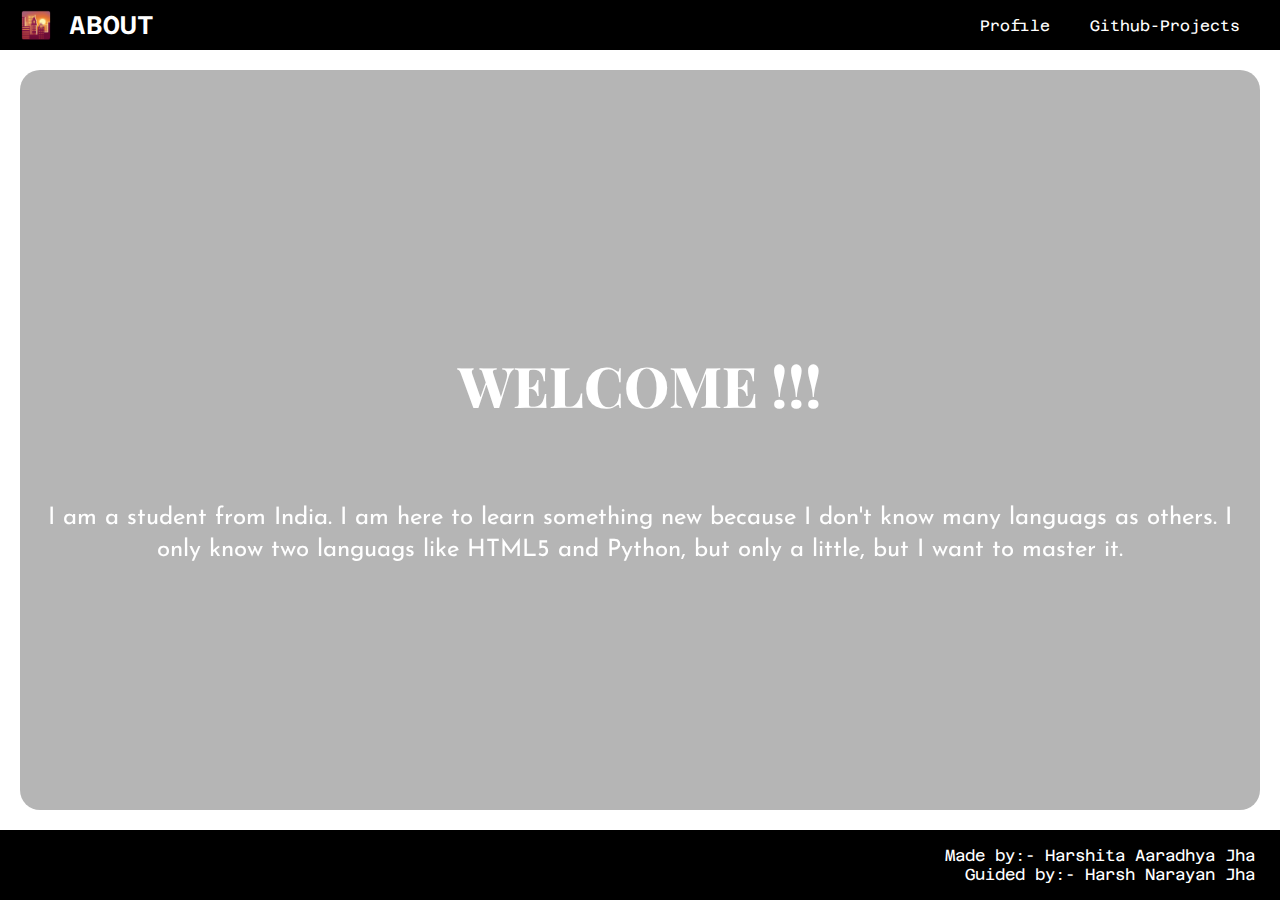
<file: index.html>
<!DOCTYPE html>
<html lang="en">

<head>
    <meta charset="UTF-8">
    <meta name="viewport" content="width=device-width, initial-scale=1.0, user-scalable=no">
    <title>Harshita Aaradhya Jha</title>
    <link rel="shortcut icon" href="https://fav.farm/🌇" type="image/x-icon">
    <link rel="stylesheet" href="style.css">
</head>

<body>
    <nav>
        <span class="title">
            🌇 About
        </span>
        <span class="menu">
            <li><a href="https://github.com/HarshitaaJha/" target="_blank">Profile</a></li>
            <!-- <li><a href=""></a></li> -->
            <li><a href="./project.html" target="_blank">Github-Projects</a></li>
        </span>
    </nav>
    <div class="container">
        <p class="lead-text">
            WELCOME !!!
        </p>

        <p class="sublead-text">
            I am a student from India. I am here to learn something new because I don't know many languags as others. I
            only know two languags like HTML5 and Python, but only a little, but I want to master it.
        </p>
    </div>

    <footer>
        <p>
            Made by:- Harshita Aaradhya Jha
            <br>
            Guided by:- Harsh Narayan Jha
        </p>
    </footer>
</body>

</html>
</file>
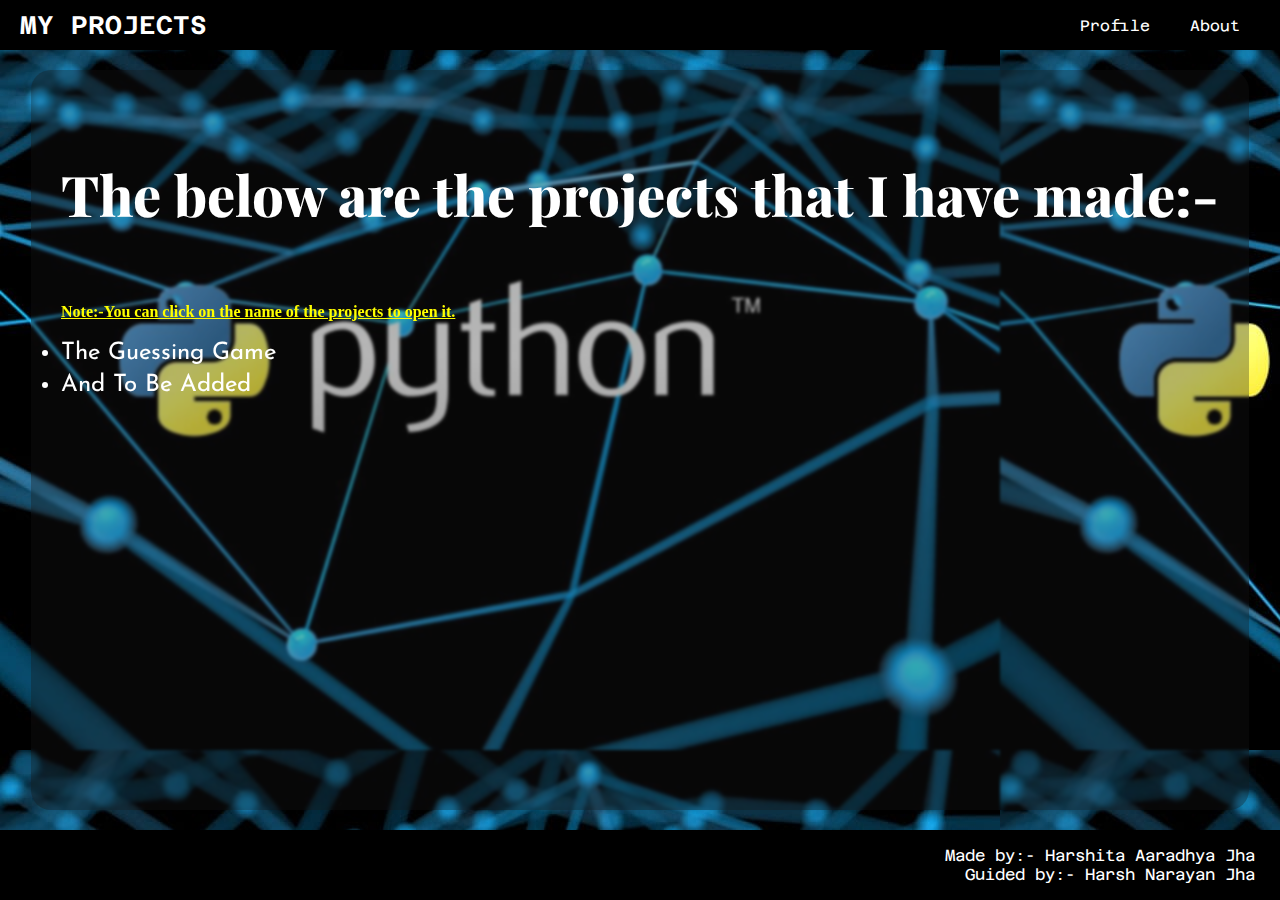
<file: project.html>
<!DOCTYPE html>
<html lang="en">

<head>
    <meta charset="UTF-8">
    <meta name="viewport" content="width=device-width, initial-scale=1.0">
    <title>My Projects</title>
    <link rel="stylesheet" href="project.css">
</head>

<body>
    <nav>
        <span class="title">
            My Projects
        </span>
        <span class="menu">
            <li><a href="https://github.com/HarshitaaJha/" target="_blank">Profile</a></li>
            <!-- <li><a href=""></a></li> -->
            <li><a href="http://127.0.0.1:5500/index.html" target="_blank">About</a></li>
        </span>
    </nav>

    <div class="container">
        <p class="lead-text">
            The below are the projects that I have made:-
        </p>
        <p style="text-decoration: underline; font-weight:bolder; color:yellow">
            Note:-You can click on the name of the projects to open it.
        </p>
        <li class="sublead-text"><a href="https://github.com/HarshitaaJha/Guessing-Game" target="_blank">The Guessing
                Game</a></li>
        <li class="sublead-text">And To Be Added</li>
    </div>
    <footer>
        <p>
            Made by:- Harshita Aaradhya Jha
            <br>
            Guided by:- Harsh Narayan Jha
        </p>
    </footer>
</body>

</html>
</file>
<file: style.css>
@import url('https://fonts.googleapis.com/css2?family=Playfair+Display:ital,wght@0,400..900;1,400..900&display=swap');
@import url('https://fonts.googleapis.com/css2?family=Josefin+Sans:ital,wght@0,100..700;1,100..700&display=swap');
@import url('https://fonts.googleapis.com/css2?family=Azeret+Mono:ital,wght@0,100..900;1,100..900&family=Josefin+Sans:ital,wght@0,100..700;1,100..700&display=swap');

* {
    box-sizing: border-box;
}

body {
    min-height: 100vh;
    min-width: 100vw;
    padding: 0;
    margin: 0;
    display: flex;
    flex-direction: column;
    justify-content: space-between;
    align-items: center;
    background-image: url("https://picsum.photos/seed/5468468/600/600");
    /* 545453 */
    /* 5468468 */
    /* background-color: rgb(19, 19, 19); */
    background-position: center;
    background-size: cover;
    color: white;
}

nav {
    display: flex;
    flex-direction: row;
    justify-content: space-between;
    align-items: center;
    background-color: black;
    color: white;
    padding-left: 20px;
    padding-right: 20px;
    width: 100%;
    height: 50px;
}

nav span.title {
    font-size: 1.6rem;
    font-family: "Azeret Mono", monospace;
    font-optical-sizing: auto;
    font-style: normal;
    text-transform: uppercase;
    font-weight: 600;
    transition: all 0.5s ease;
}

nav span.title:hover {
    color: greenyellow;
    font-size: 1.8rem;
}

nav span.menu {
    display: flex;
    justify-content: space-evenly;
}

nav span.menu li {
    list-style-type: none;
    padding: 20px;
    font-family: "Azeret Mono", monospace;
    font-optical-sizing: auto;
    font-style: normal;
    font-size: 0.95rem;
    font-weight: 400;
}

@media (max-width: 540px) {
    nav span.title {
        font-size: 1rem;
    }

    nav span.menu li {
        font-size: 0.8rem;
        padding: 10px;
    }
}

li a {
    text-decoration: none;
    color: white;
    transition: all 0.5s ease;
}


a:hover {
    color: greenyellow;
    font-size: 1.2rem;
}

@media (max-width: 540px) {
    nav span.title:hover {
        font-size: 1.2rem;
    }

    a:hover {
        font-size: 1.05rem;
    }
}

.container {
    display: flex;
    flex-direction: column;
    justify-content: center;
    align-items: center;
    flex: 1;
    margin: 20px;
    padding: 10px;
    background-color: rgba(23, 23, 23, 0.318);
    border-radius: 20px;
    backdrop-filter: blur(1.5px);
    -webkit-backdrop-filter: blur(1.5px);
}

.lead-text {
    font-size: 3.5rem;
    font-family: "Playfair Display", serif;
    font-optical-sizing: auto;
    font-weight: 800;
    font-style: normal;
}


.sublead-text {
    font-size: 1.5rem;
    font-family: "Josefin Sans", sans-serif;
    font-optical-sizing: auto;
    font-weight: normal;
    line-height: 2rem;
    font-style: normal;
    text-align: center;
}

@media (max-width: 540px) {
    .lead-text {
        font-size: 2.5rem;
    }

    .sublead-text {
        font-size: 1.25rem;
    }
}

footer {
    background-color: black;
    width: 100%;
    color: white;
    text-align: right;
    padding-right: 25px;
    font-family: "Azeret Mono", monospace;
    font-optical-sizing: auto;
    font-style: normal;
    font-size: 1rem;
}

@media (max-width: 540px) {
    footer {
        font-size: 0.75rem;
    }
}
</file>
<file: project.css>
@import url('https://fonts.googleapis.com/css2?family=Playfair+Display:ital,wght@0,400..900;1,400..900&display=swap');
@import url('https://fonts.googleapis.com/css2?family=Josefin+Sans:ital,wght@0,100..700;1,100..700&display=swap');
@import url('https://fonts.googleapis.com/css2?family=Azeret+Mono:ital,wght@0,100..900;1,100..900&family=Josefin+Sans:ital,wght@0,100..700;1,100..700&display=swap');

* {
    box-sizing: border-box;
}

body {
    min-height: 100svh;
    min-width: 100svw;
    padding: 0;
    margin: 0;
    display: flex;
    flex-direction: column;
    justify-content: space-between;
    align-items: center;
    color: white;
    background-image: url("./img/Python.jpg"); 
}

nav {
    display: flex;
    flex-direction: row;
    justify-content: space-between;
    align-items: center;
    background-color: black;
    color: white;
    padding-left: 20px;
    padding-right: 20px;
    width: 100%;
    height: 50px;
}

nav span.title {
    font-size: 1.6rem;
    font-family: "Azeret Mono", monospace;
    font-optical-sizing: auto;
    font-style: normal;
    text-transform: uppercase;
    font-weight: 600;
    transition: all 0.5s ease;
}

nav span.title:hover {
    color: greenyellow;
    font-size: 1.8rem;
}

nav span.menu {
    display: flex;
    justify-content: space-evenly;
}

nav span.menu li {
    list-style-type: none;
    padding: 20px;
    font-family: "Azeret Mono", monospace;
    font-optical-sizing: auto;
    font-style: normal;
    font-size: 0.95rem;
    font-weight: 400;
}

@media (max-width: 540px) {
    nav span.title {
        font-size: 1rem;
    }

    nav span.menu li {
        font-size: 0.8rem;
        padding: 10px;
    }
}

li a {
    text-decoration: none;
    color: white;
    transition: all 0.5s ease;
}


a:hover {
    color: greenyellow;
    font-size: 1.2rem;
}

@media (max-width: 540px) {
    nav span.title:hover {
        font-size: 1.2rem;
    }

    a:hover {
        font-size: 1.05rem;
    }
}

.container {
    display: flex;
    flex-direction: column;
    justify-content: top;
    align-items: start;
    flex: 1;
    margin: 20px;
    padding: 30px;
    background-color: rgba(23, 23, 23, 0.318);
    border-radius: 20px;
    backdrop-filter: blur(1.5px);
    -webkit-backdrop-filter: blur(1.5px);
}

.lead-text {
    font-size: 3.5rem;
    font-family: "Playfair Display", serif;
    font-optical-sizing: auto;
    font-weight: 800;
    font-style: normal;
}


.sublead-text {
    font-size: 1.5rem;
    font-family: "Josefin Sans", sans-serif;
    font-optical-sizing: auto;
    font-weight: normal;
    line-height: 2rem;
    font-style: normal;
    text-align: center;
}

@media (max-width: 540px) {
    .lead-text {
        font-size: 2.5rem;
    }

    .sublead-text {
        font-size: 1.25rem;
    }
}

footer {
    background-color: black;
    width: 100%;
    color: white;
    text-align: right;
    padding-right: 25px;
    font-family: "Azeret Mono", monospace;
    font-optical-sizing: auto;
    font-style: normal;
    font-size: 1rem;
}

@media (max-width: 540px) {
    footer {
        font-size: 0.75rem;
    }
}
</file>
